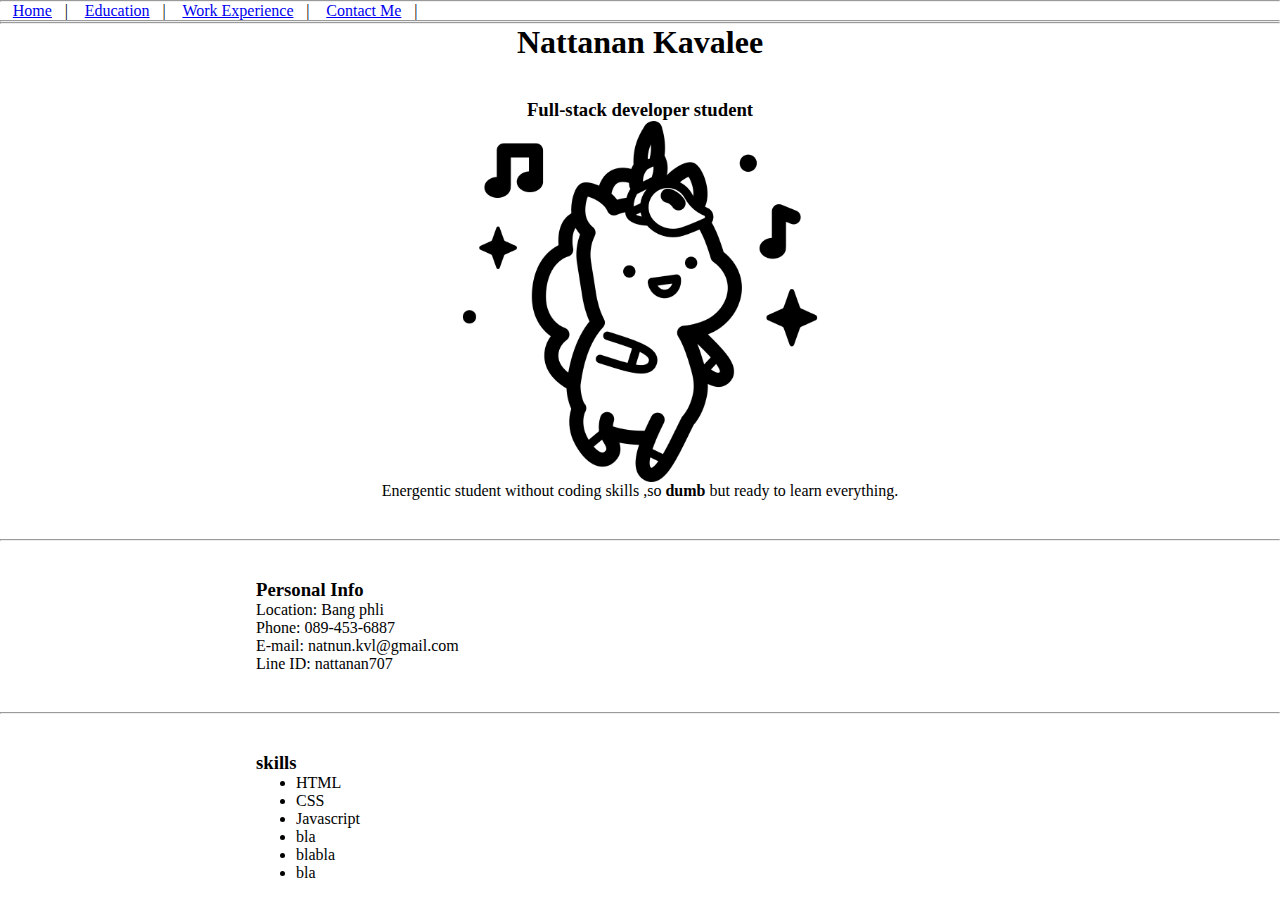
<file: index.html>
<!DOCTYPE html>
<html lang="en">
  <head>
    <meta charset="UTF-8" />
    <meta name="viewport" content="width=device-width, initial-scale=1.0" />
    <title>index</title>
    <link rel="stylesheet" href="./styles.css" />
  </head>
  <body>
    <div class="navbar">
      <hr />
      <p>
        <span><a href="./index.html">Home</a></span
        >| <span><a href="./education.html">Education</a></span
        >| <span><a href="./work.html">Work Experience</a></span
        >| <span><a href="./contact.html">Contact Me</a></span
        >|
      </p>
      <hr />
    </div>
    <hr />
    <header>
      <h1>Nattanan Kavalee</h1>
    </header>
    <div class="profile">
      <h3>Full-stack developer student</h3>
      <img src="./assets/unicorn.png" alt="me" />
      <p>
        Energentic student without coding skills ,so <strong>dumb</strong> but
        ready to learn everything.
      </p>
    </div>
    <hr />
    <div class="personalInfo">
      <h3>Personal Info</h3>
      <p>Location: Bang phli</p>
      <p>Phone: 089-453-6887</p>
      <p>E-mail: natnun.kvl@gmail.com</p>
      <p>Line ID: nattanan707</p>
    </div>
    <hr />
    <div class="skills">
      <h3>skills</h3>
      <ul>
        <li>HTML</li>
        <li>CSS</li>
        <li>Javascript</li>
        <li>bla</li>
        <li>blabla</li>
        <li>bla</li>
      </ul>
    </div>
  </body>
</html>
</file>
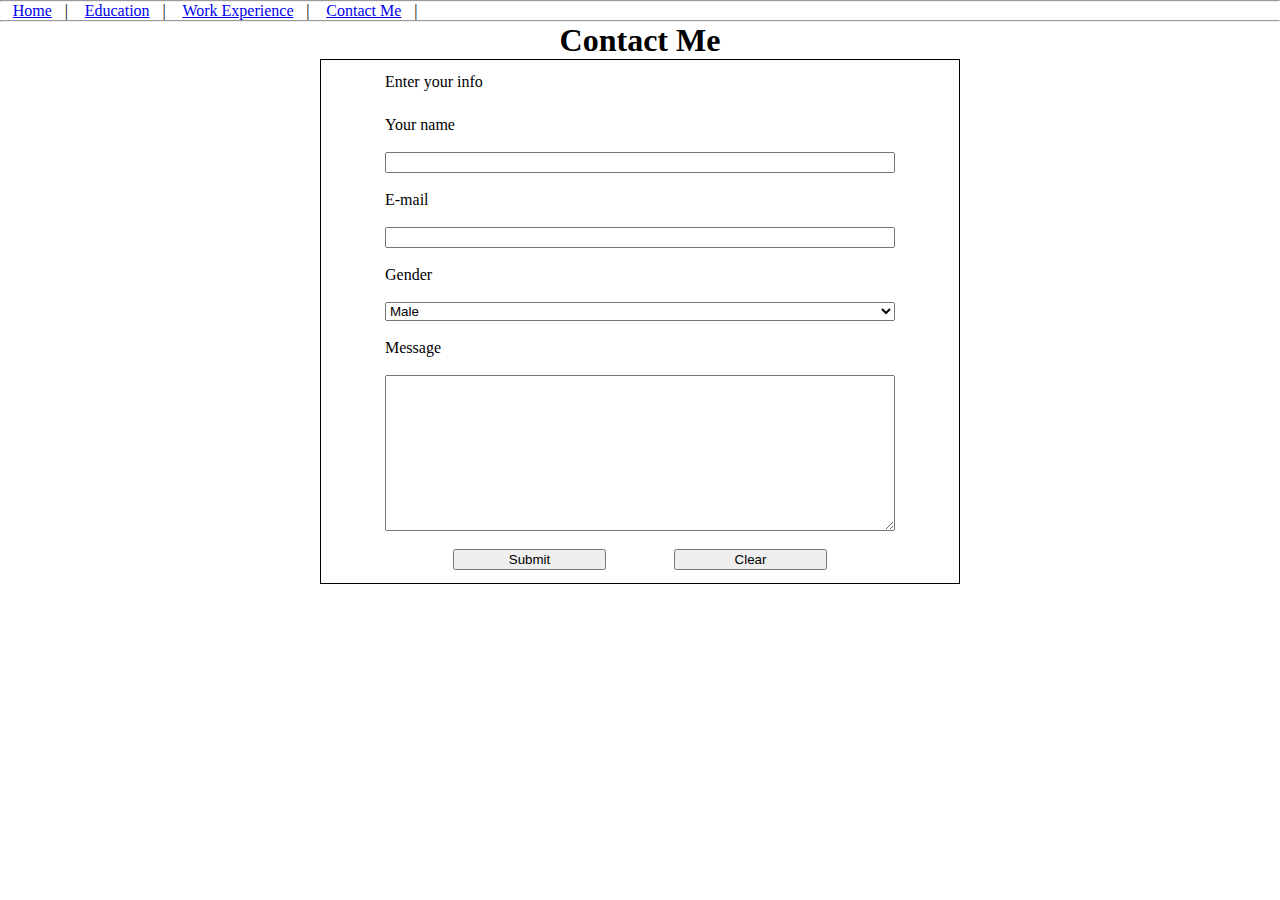
<file: contact.html>
<!DOCTYPE html>
<html lang="en">
  <head>
    <meta charset="UTF-8" />
    <meta name="viewport" content="width=device-width, initial-scale=1.0" />
    <title>contact</title>
    <link rel="stylesheet" href="./styles.css" />
  </head>
  <body>
    <div class="navbar">
      <hr />
      <p>
        <span><a href="./index.html">Home</a></span
        >| <span><a href="./education.html">Education</a></span
        >| <span><a href="./work.html">Work Experience</a></span
        >| <span><a href="./contact.html">Contact Me</a></span
        >|
      </p>
      <hr />
    </div>
    <header>
      <h1>Contact Me</h1>
    </header>
    <div class="form-container">
      <form action="">
        <p>Enter your info</p>
        <label for="fname">Your name</label>
        <br />
        <input type="text" id="fname" />
        <br />
        <label for="email">E-mail</label>
        <br />
        <input type="email" id="email" />
        <br />
        <label for="gender">Gender</label>
        <br />
        <select name="gender" id="gender">
          <option value="Male">Male</option>
          <option value="Female">Female</option>
          <option value="Other">Other</option>
        </select>
        <br />
        <label for="message">Message</label>
        <br />
        <textarea name="" id="" cols="30" rows="10"></textarea>
        <br />
        <div class="buttons">
          <input type="submit" class="button" />
          <button class="button">Clear</button>
        </div>
      </form>
    </div>
  </body>
</html>
</file>
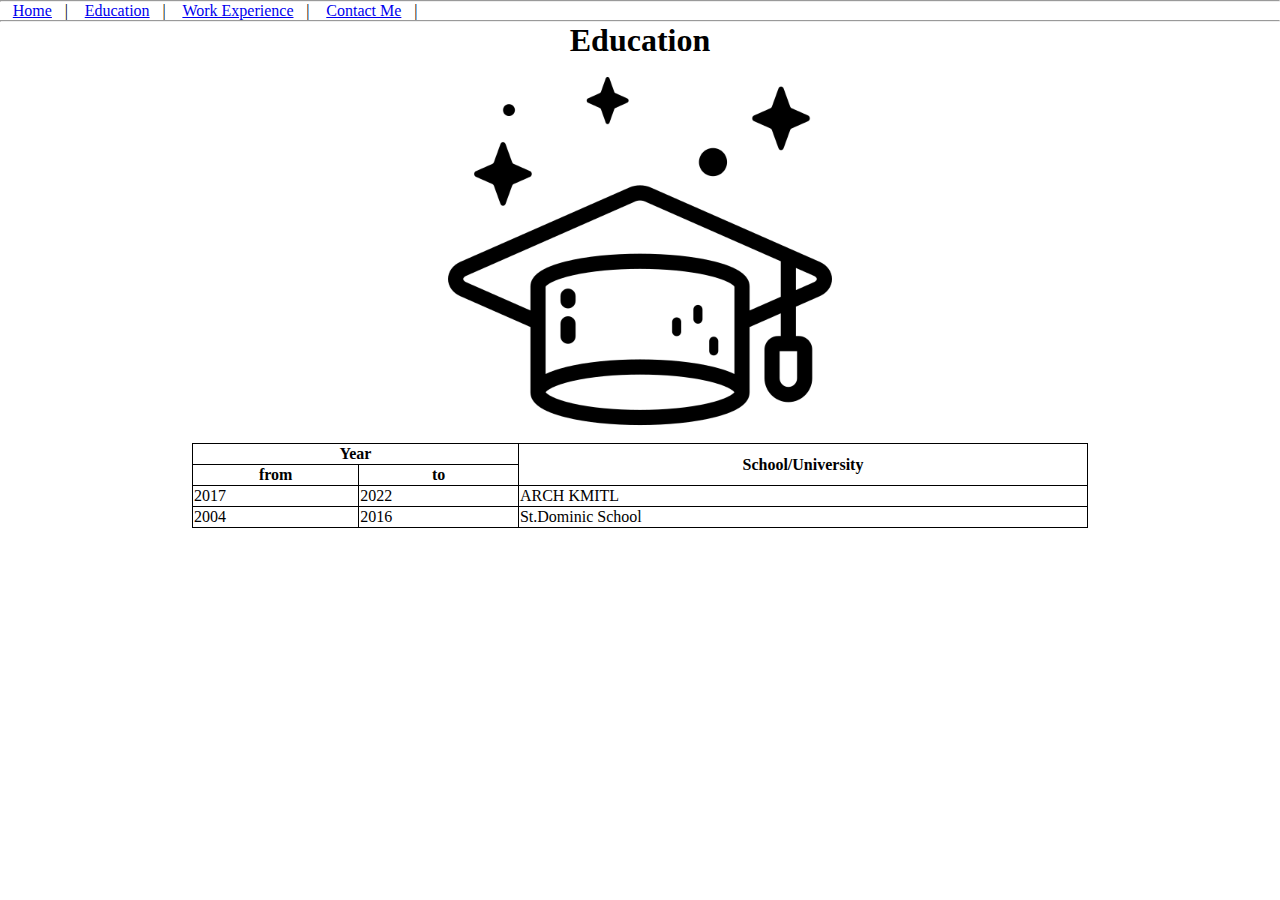
<file: education.html>
<!DOCTYPE html>
<html lang="en">
  <head>
    <meta charset="UTF-8" />
    <meta name="viewport" content="width=device-width, initial-scale=1.0" />
    <title>education</title>
    <link rel="stylesheet" href="./styles.css" />
  </head>
  <body>
    <div class="navbar">
      <hr />
      <p>
        <span><a href="./index.html">Home</a></span
        >| <span><a href="./education.html">Education</a></span
        >| <span><a href="./work.html">Work Experience</a></span
        >| <span><a href="./contact.html">Contact Me</a></span
        >|
      </p>
      <hr />
    </div>
    <header>
      <h1>Education</h1>
      <img src="./assets/mortarboard.png" alt="education" />
    </header>
    <div class="tables">
      <table>
        <tr>
          <th colspan="2">Year</th>
          <th rowspan="2">School/University</th>
        </tr>
        <tr>
          <th>from</th>
          <th>to</th>
        </tr>
        <tr>
          <td>2017</td>
          <td>2022</td>
          <td>ARCH KMITL</td>
        </tr>
        <tr>
          <td>2004</td>
          <td>2016</td>
          <td>St.Dominic School</td>
        </tr>
      </table>
    </div>
  </body>
</html>
</file>
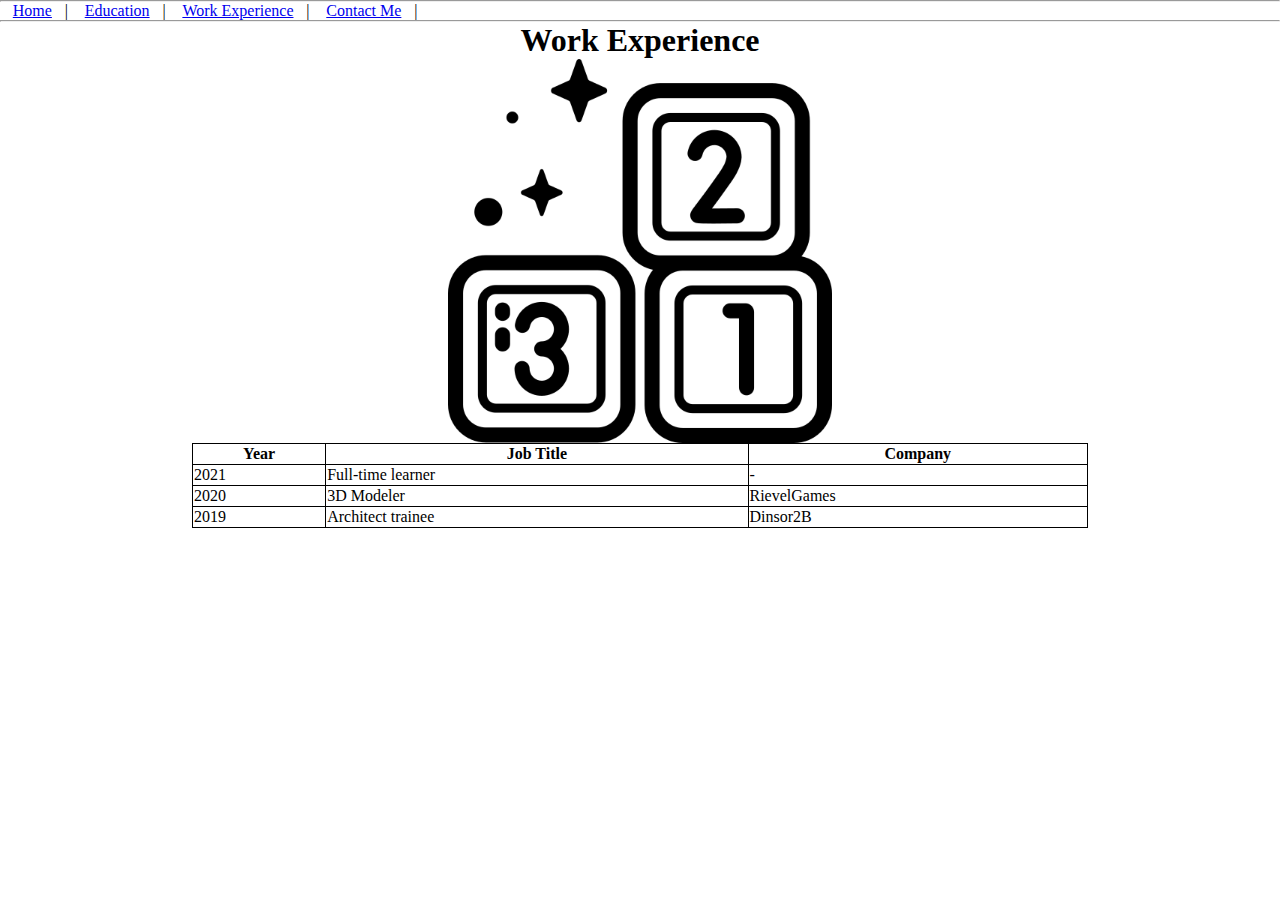
<file: work.html>
<!DOCTYPE html>
<html lang="en">
  <head>
    <meta charset="UTF-8" />
    <meta name="viewport" content="width=device-width, initial-scale=1.0" />
    <title>Document</title>
    <link rel="stylesheet" href="./styles.css" />
  </head>
  <body>
    <div class="navbar">
      <hr />
      <p>
        <span><a href="./index.html">Home</a></span
        >| <span><a href="./education.html">Education</a></span
        >| <span><a href="./work.html">Work Experience</a></span
        >| <span><a href="./contact.html">Contact Me</a></span
        >|
      </p>
      <hr />
    </div>
    <header>
      <h1>Work Experience</h1>
      <img src="./assets/blocks.png" alt="Work" />
    </header>
    <div class="tables">
      <table>
        <tr>
          <th>Year</th>
          <th>Job Title</th>
          <th>Company</th>
        </tr>
        <tr>
          <td>2021</td>
          <td>Full-time learner</td>
          <td>-</td>
        </tr>
        <tr>
          <td>2020</td>
          <td>3D Modeler</td>
          <td>RievelGames</td>
        </tr>
        <tr>
          <td>2019</td>
          <td>Architect trainee</td>
          <td>Dinsor2B</td>
        </tr>
      </table>
    </div>
  </body>
</html>
</file>
<file: styles.css>
* {
  box-sizing: border-box;
  margin: 0;
}

.form-container {
  display: flex;
  justify-content: center;
}

form {
  border: 1px solid black;
  width: 50%;
  display: flex;
  flex-direction: column;
  padding: 1% 5%;
}

form p {
  padding-bottom: 5%;
}

.button {
  width: 30%;
}

.buttons {
  display: flex;
  flex-direction: row;
  justify-content: space-evenly;
}

table {
  border-collapse: collapse;
  width: 70%;
}

td,
th {
  border: 1px solid black;
}

img {
  width: 30%;
}

.tables {
  display: flex;
  justify-content: center;
}

h1 {
  text-align: center;
}

.navbar span {
  padding: 1%;
}

header {
  display: flex;
  flex-direction: column;
  justify-content: center;
  align-items: center;
}

.profile {
  display: flex;
  flex-direction: column;
  align-items: center;
  padding: 3%;
}

.personalInfo {
  padding: 3% 20%;
}

.skills {
  padding: 3% 20%;
}
</file>
